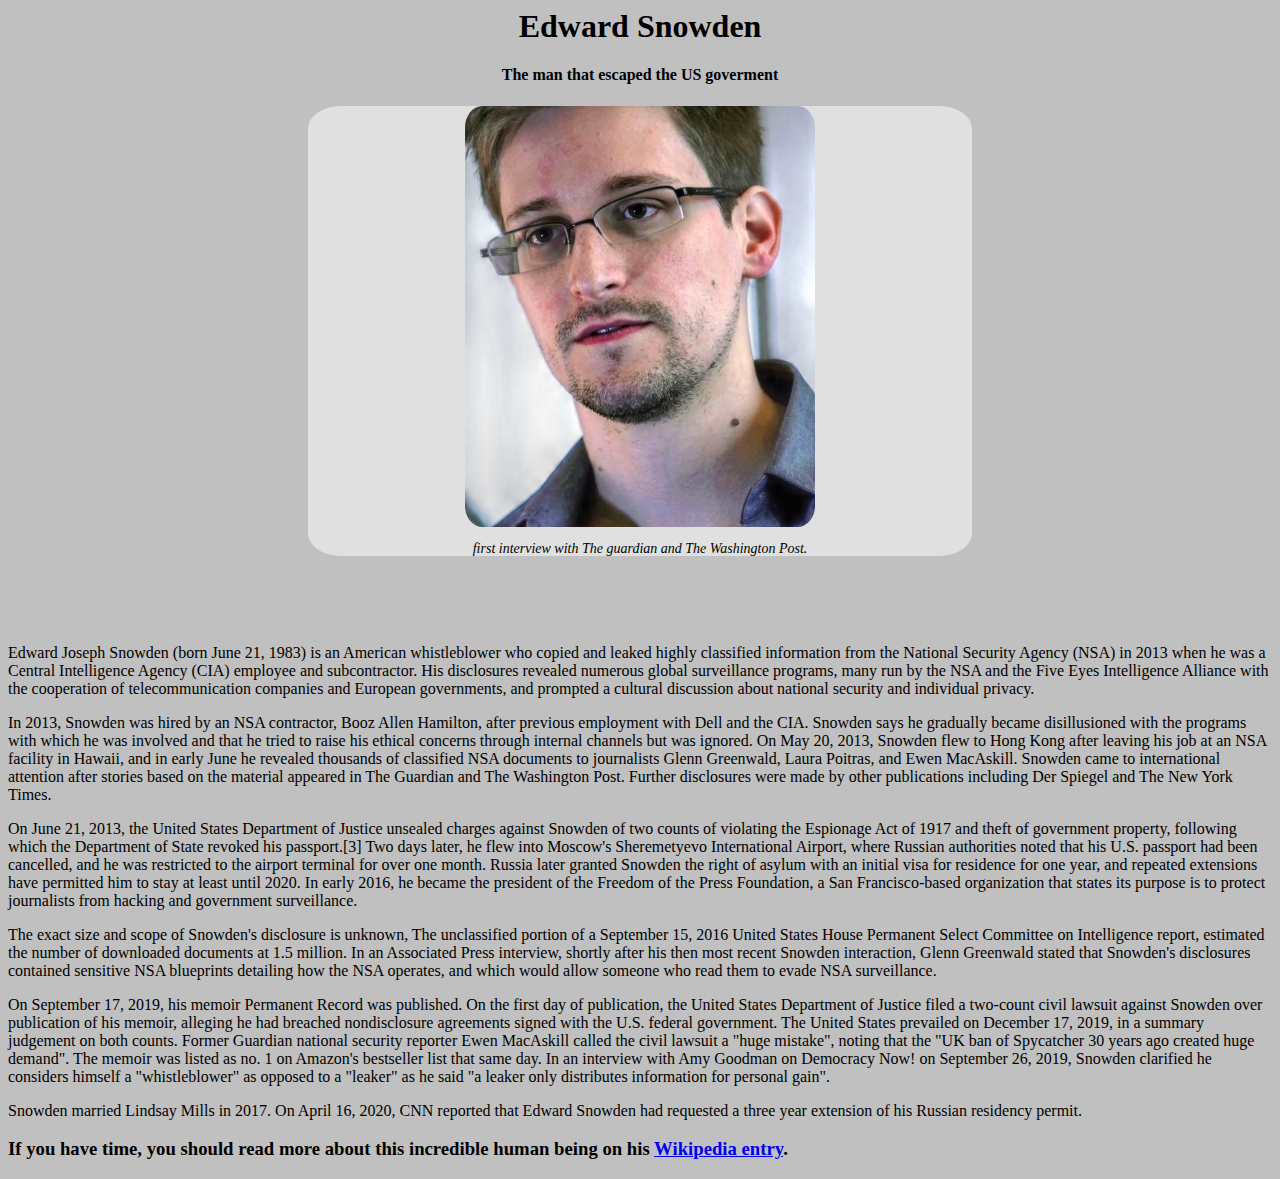
<file: index.html>
<html>
 <main id="main">

   <head>
     <link rel="stylesheet" type="text/css" href="CSS\Tribute_page.css">
   </head>

  <body>


    <div class="text-center">

      <h1 id="title">Edward Snowden</h1>
      <h4> The man that escaped the US goverment </h4>
    </div>

    <header>
  <div id="img-div">
    <center>
      <img id="image"src="images\Edward_Snowden-2.jpg" alt="edward snowden" style="width:350px;heigth:350px;" class="responsive">
       <p id="img-caption"><em>first interview with The guardian and The Washington Post.</em></p>
    </center>
  </div>
  </header>

<div class="text-left">

  <br></br>
  <br></br>

 <div id="tribute-info">
   <p>Edward Joseph Snowden (born June 21, 1983) is an American whistleblower who copied and leaked highly classified information from the National Security Agency (NSA) in 2013 when he was a Central Intelligence Agency (CIA) employee and subcontractor. His disclosures revealed numerous global surveillance programs, many run by the NSA and the Five Eyes Intelligence Alliance with the cooperation of telecommunication companies and European governments, and prompted a cultural discussion about national security and individual privacy.</p>

  <p>In 2013, Snowden was hired by an NSA contractor, Booz Allen Hamilton, after previous employment with Dell and the CIA. Snowden says he gradually became disillusioned with the programs with which he was involved and that he tried to raise his ethical concerns through internal channels but was ignored. On May 20, 2013, Snowden flew to Hong Kong after leaving his job at an NSA facility in Hawaii, and in early June he revealed thousands of classified NSA documents to journalists Glenn Greenwald, Laura Poitras, and Ewen MacAskill. Snowden came to international attention after stories based on the material appeared in The Guardian and The Washington Post. Further disclosures were made by other publications including Der Spiegel and The New York Times.</p>

    <p>On June 21, 2013, the United States Department of Justice unsealed charges against Snowden of two counts of violating the Espionage Act of 1917 and theft of government property, following which the Department of State revoked his passport.[3] Two days later, he flew into Moscow's Sheremetyevo International Airport, where Russian authorities noted that his U.S. passport had been cancelled, and he was restricted to the airport terminal for over one month. Russia later granted Snowden the right of asylum with an initial visa for residence for one year, and repeated extensions have permitted him to stay at least until 2020. In early 2016, he became the president of the Freedom of the Press Foundation, a San Francisco-based organization that states its purpose is to protect journalists from hacking and government surveillance.</p>

    <p>The exact size and scope of Snowden's disclosure is unknown, The unclassified portion of a September 15, 2016 United States House Permanent Select Committee on Intelligence report, estimated the number of downloaded documents at 1.5 million. In an Associated Press interview, shortly after his then most recent Snowden interaction, Glenn Greenwald stated that Snowden's disclosures contained sensitive NSA blueprints detailing how the NSA operates, and which would allow someone who read them to evade NSA surveillance.</p>

     <p>On September 17, 2019, his memoir Permanent Record was published. On the first day of publication, the United States Department of Justice filed a two-count civil lawsuit against Snowden over publication of his memoir, alleging he had breached nondisclosure agreements signed with the U.S. federal government. The United States prevailed on December 17, 2019, in a summary judgement on both counts. Former Guardian national security reporter Ewen MacAskill called the civil lawsuit a "huge mistake", noting that the "UK ban of Spycatcher 30 years ago created huge demand". The memoir was listed as no. 1 on Amazon's bestseller list that same day. In an interview with Amy Goodman on Democracy Now! on September 26, 2019, Snowden clarified he considers himself a "whistleblower" as opposed to a "leaker" as he said "a leaker only distributes information for personal gain".</p>

    <p>Snowden married Lindsay Mills in 2017. On April 16, 2020, CNN reported that Edward Snowden had requested a three year extension of his Russian residency permit.</p>
    </div>
    <h3>
      If you have time, you should read more about this incredible human being
      on his
      <a
        id="tribute-link"
        href="https://en.wikipedia.org/wiki/Edward_Snowden"
        target="_blank"
        >Wikipedia entry</a
      >.
     </h3>



   </div>


  </body>
  <script src="https://cdn.freecodecamp.org/testable-projects-fcc/v1/bundle.js"></script>
  </main>
  </html>
</file>
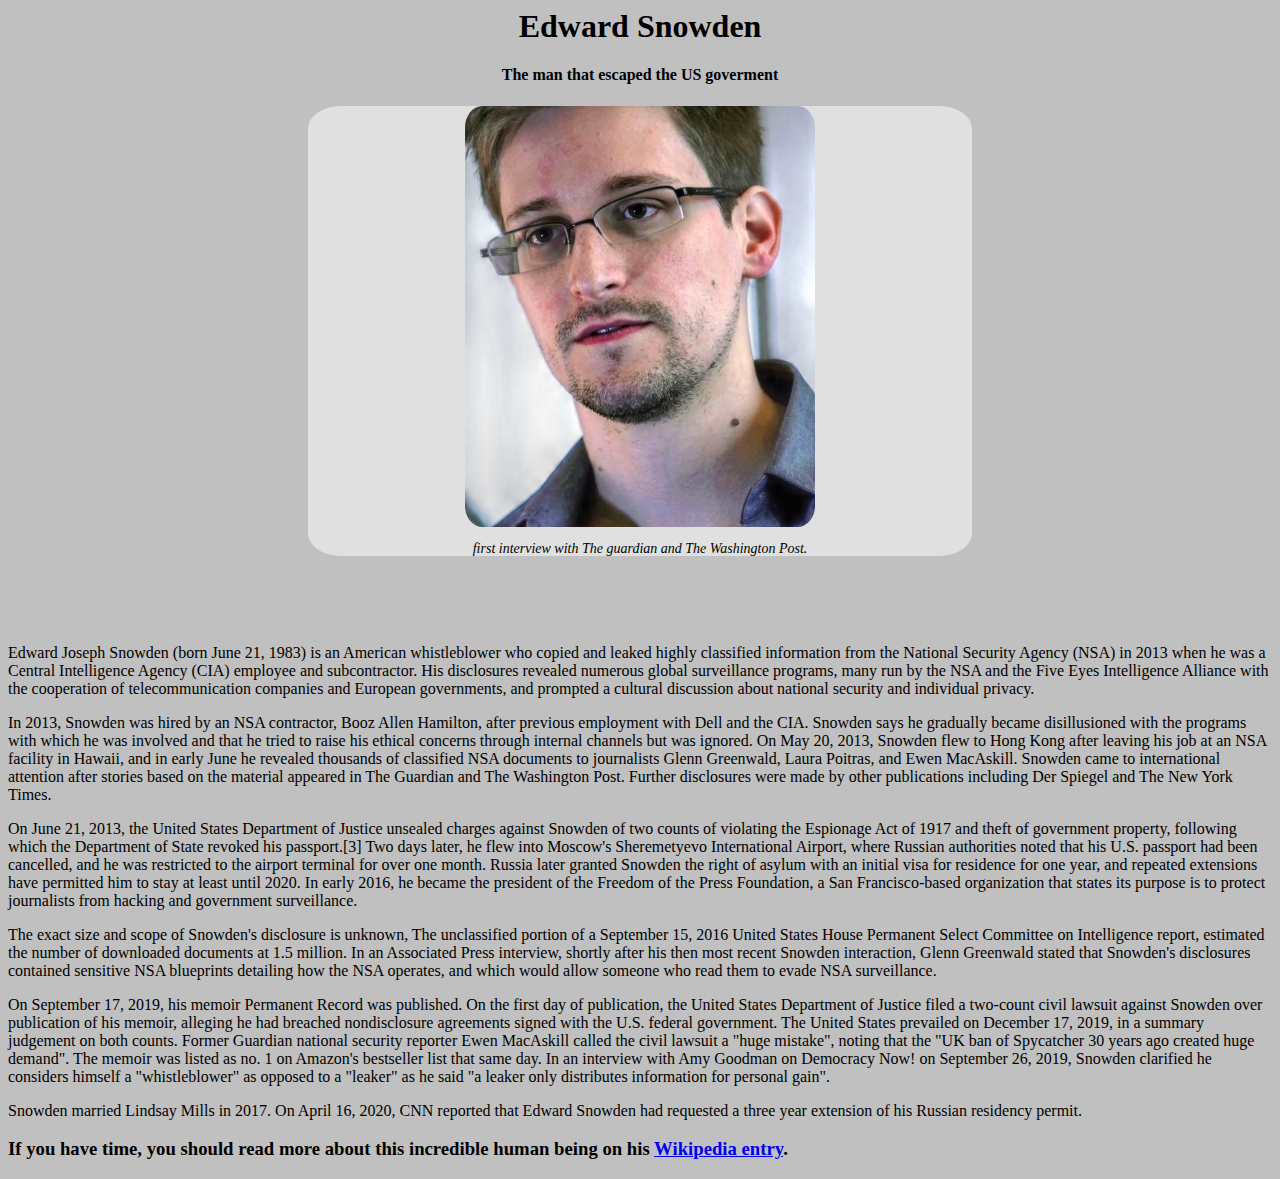
<file: Edward_Snowden_Tribute_Page.html>
<html>
 <main id="main">

   <head>
     <link rel="stylesheet" type="text/css" href="CSS\Tribute_page.css">
   </head>
  
  <body>


    <div class="text-center">

      <h1 id="title">Edward Snowden</h1>
      <h4> The man that escaped the US goverment </h4>
    </div>

    <header>
  <div id="img-div">
    <center>
      <img id="image"src="images\Edward_Snowden-2.jpg" alt="edward snowden" style="width:350px;heigth:350px;" class="responsive">
       <p id="img-caption"><em>first interview with The guardian and The Washington Post.</em></p>
    </center>
  </div>
  </header>

<div class="text-left">

  <br></br>
  <br></br>

 <div id="tribute-info">
   <p>Edward Joseph Snowden (born June 21, 1983) is an American whistleblower who copied and leaked highly classified information from the National Security Agency (NSA) in 2013 when he was a Central Intelligence Agency (CIA) employee and subcontractor. His disclosures revealed numerous global surveillance programs, many run by the NSA and the Five Eyes Intelligence Alliance with the cooperation of telecommunication companies and European governments, and prompted a cultural discussion about national security and individual privacy.</p>

  <p>In 2013, Snowden was hired by an NSA contractor, Booz Allen Hamilton, after previous employment with Dell and the CIA. Snowden says he gradually became disillusioned with the programs with which he was involved and that he tried to raise his ethical concerns through internal channels but was ignored. On May 20, 2013, Snowden flew to Hong Kong after leaving his job at an NSA facility in Hawaii, and in early June he revealed thousands of classified NSA documents to journalists Glenn Greenwald, Laura Poitras, and Ewen MacAskill. Snowden came to international attention after stories based on the material appeared in The Guardian and The Washington Post. Further disclosures were made by other publications including Der Spiegel and The New York Times.</p>

    <p>On June 21, 2013, the United States Department of Justice unsealed charges against Snowden of two counts of violating the Espionage Act of 1917 and theft of government property, following which the Department of State revoked his passport.[3] Two days later, he flew into Moscow's Sheremetyevo International Airport, where Russian authorities noted that his U.S. passport had been cancelled, and he was restricted to the airport terminal for over one month. Russia later granted Snowden the right of asylum with an initial visa for residence for one year, and repeated extensions have permitted him to stay at least until 2020. In early 2016, he became the president of the Freedom of the Press Foundation, a San Francisco-based organization that states its purpose is to protect journalists from hacking and government surveillance.</p>

    <p>The exact size and scope of Snowden's disclosure is unknown, The unclassified portion of a September 15, 2016 United States House Permanent Select Committee on Intelligence report, estimated the number of downloaded documents at 1.5 million. In an Associated Press interview, shortly after his then most recent Snowden interaction, Glenn Greenwald stated that Snowden's disclosures contained sensitive NSA blueprints detailing how the NSA operates, and which would allow someone who read them to evade NSA surveillance.</p>

    <p>On September 17, 2019, his memoir Permanent Record was published. On the first day of publication, the United States Department of Justice filed a two-count civil lawsuit against Snowden over publication of his memoir, alleging he had breached nondisclosure agreements signed with the U.S. federal government. The United States prevailed on December 17, 2019, in a summary judgement on both counts. Former Guardian national security reporter Ewen MacAskill called the civil lawsuit a "huge mistake", noting that the "UK ban of Spycatcher 30 years ago created huge demand". The memoir was listed as no. 1 on Amazon's bestseller list that same day. In an interview with Amy Goodman on Democracy Now! on September 26, 2019, Snowden clarified he considers himself a "whistleblower" as opposed to a "leaker" as he said "a leaker only distributes information for personal gain".</p>

    <p>Snowden married Lindsay Mills in 2017. On April 16, 2020, CNN reported that Edward Snowden had requested a three year extension of his Russian residency permit.</p>
    </div>
   <h3>
      If you have time, you should read more about this incredible human being
      on his
      <a
        id="tribute-link"
        href="https://en.wikipedia.org/wiki/Edward_Snowden"
        target="_blank"
        >Wikipedia entry</a
      >.
    </h3>



  </div>


    </body>

</main>
</html>
</file>
